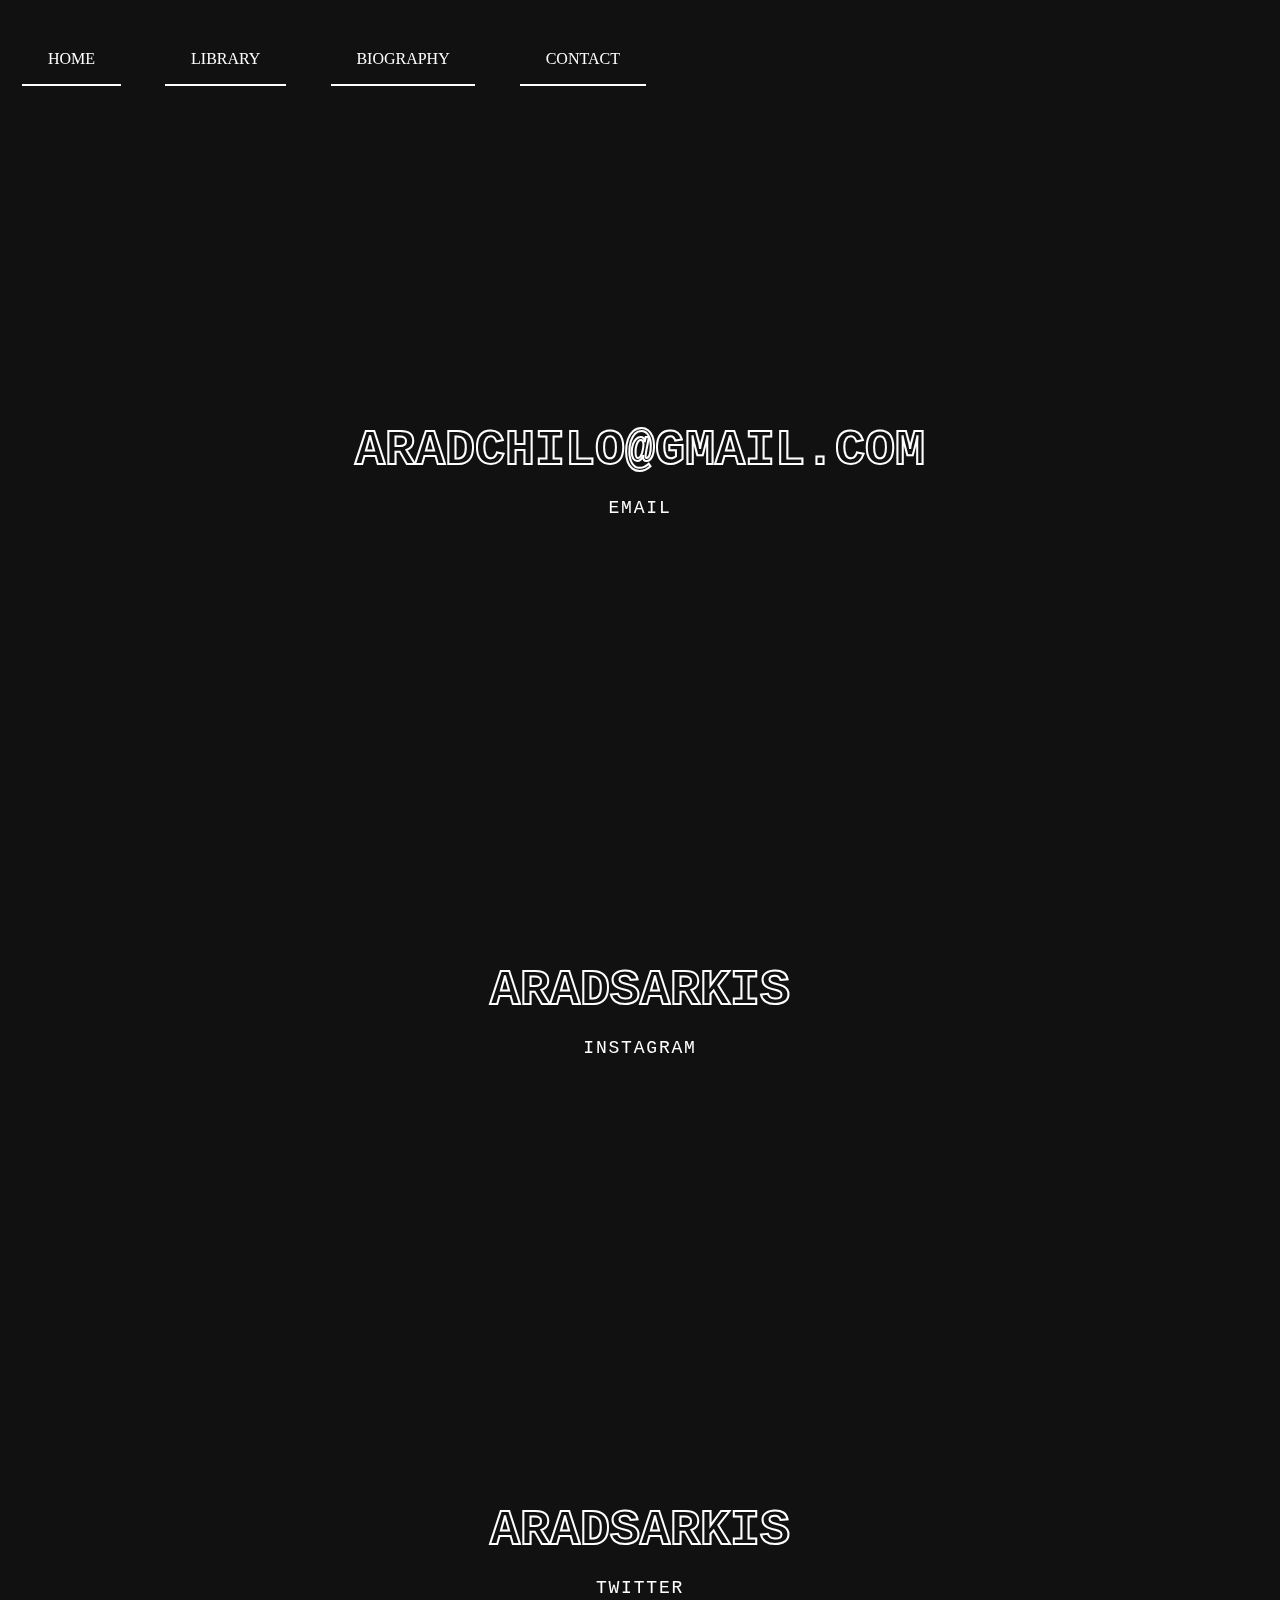
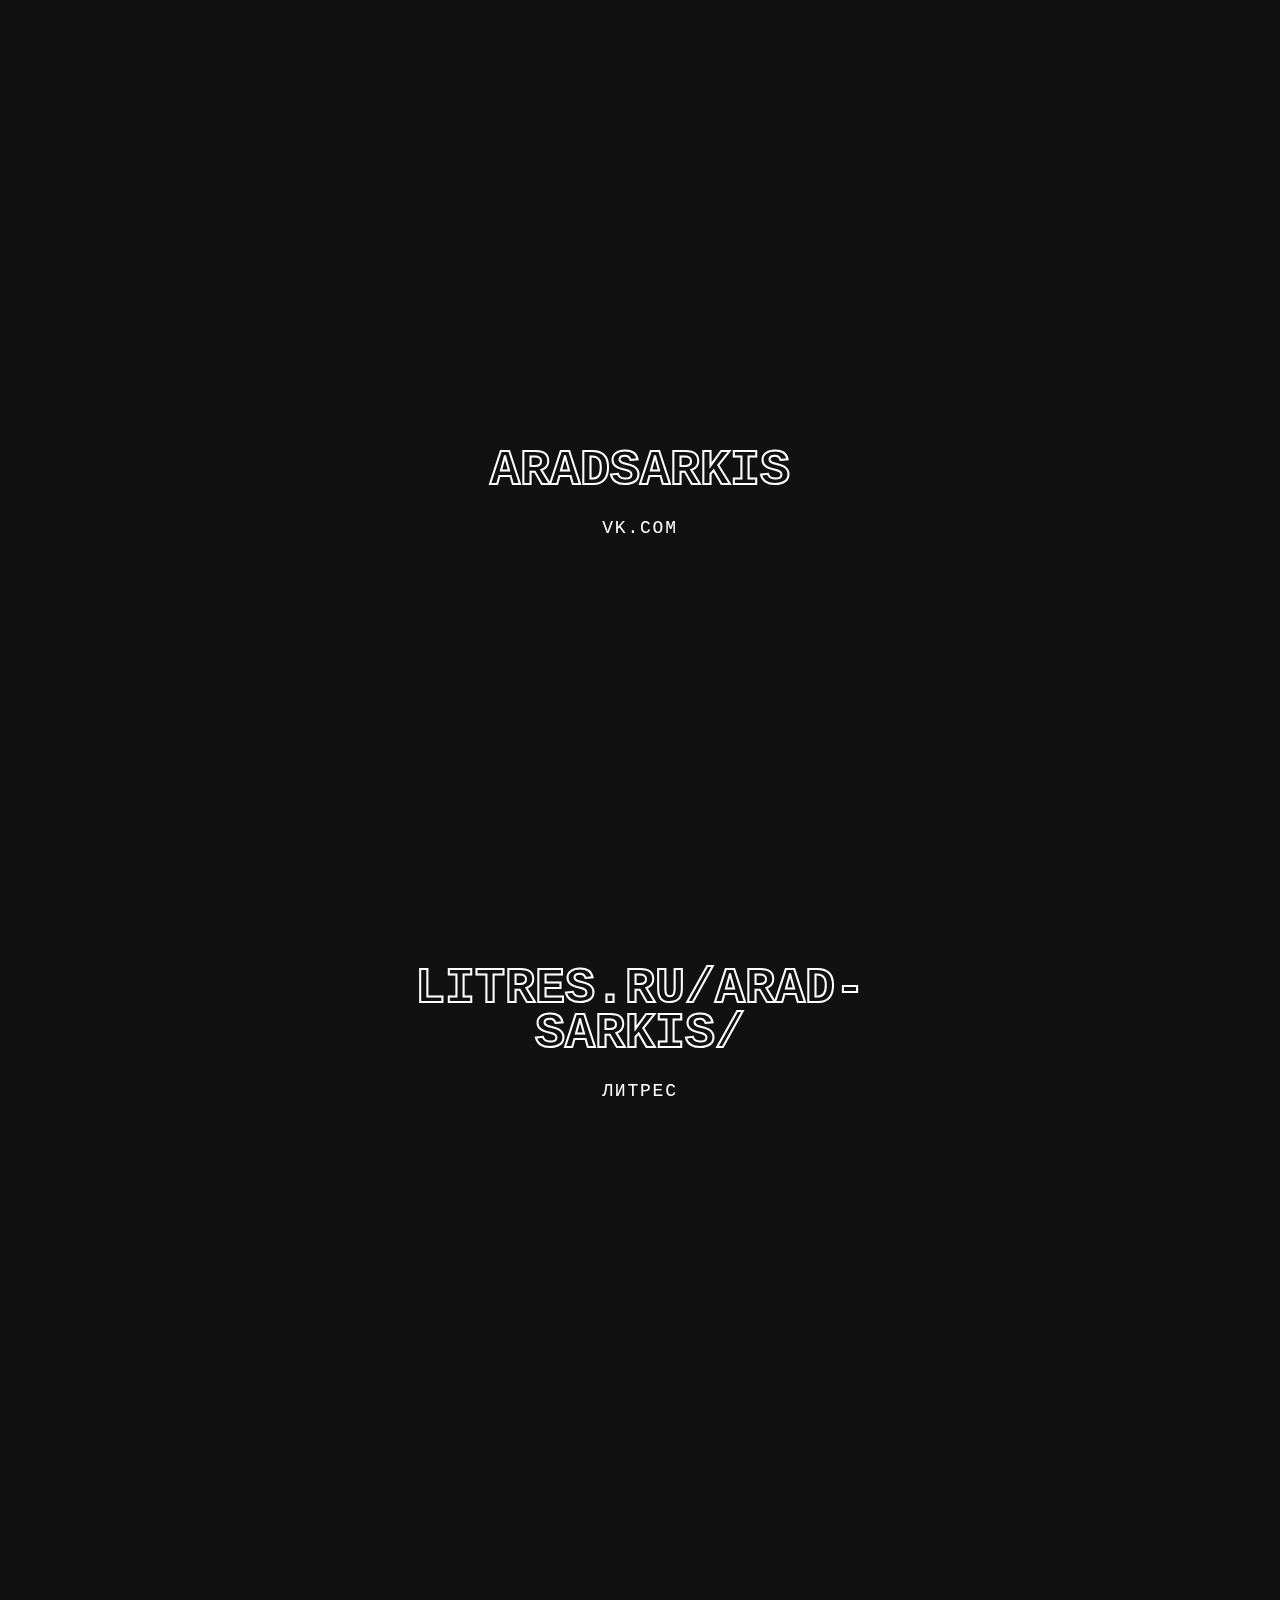
<file: components/contacts/contacts.html>
<!DOCTYPE html><html lang="en"><head> <meta charset="UTF-8"> <meta name="viewport" content="width=device-width, initial-scale=1.0"> <link rel="stylesheet" href="./contacts.css"> <link rel="stylesheet" href="./contacts-menu.css"> <link rel="stylesheet" href="../../style.css"> <title>Contacts</title></head><body> <div class="mobile-menu"> <input type="checkbox" id="nav-cta"/> <aside> <label for="nav-cta" class="cta"><span></span></label> <ul> <li><a class="mobile__item" href="../../index.html">HOME</a></li><li><a class="mobile__item" href="../library/library.html">LIBRARY</a></li><li><a class="mobile__item" href="../biography/biography.html">BIOGRAPHY</a></li><li><a class="mobile__item" href="../contacts/contacts.html">CONTACT</a></li></ul> </aside> </div><div class="menu"> <ul class="menu__list"> <li><a class="menu__item" href="../../index.html">HOME</a></li><li><a class="menu__item" href="../library/library.html">LIBRARY</a></li><li><a class="menu__item" href="../biography/biography.html">BIOGRAPHY</a></li><li><a class="menu__item" href="../contacts/contacts.html">CONTACT</a></li></ul> </div><div id="content" class="open"> <section> <div class="image is-center"> <div class="image__top"></div><div class="image__stretch"> <div class="image__inner"></div></div><div class="image__bottom"></div></div><div class="text"> <span class="text__word" id="word"> aradchilo@gmail.com</span> <p class="text__subtitle"> EMAIL </p></div></section> <section> <div class="image"> <div class="image__top"></div><div class="image__stretch"> <div class="image__inner"></div></div><div class="image__bottom"></div></div><div class="text"> <span class="text__word" id="word">aradsarkis</span> <p class="text__subtitle"> INSTAGRAM </p></div></section> <section> <div class="image"> <div class="image__top"></div><div class="image__stretch"> <div class="image__inner"></div></div><div class="image__bottom"></div></div><div class="text"> <span class="text__word" id="word">aradsarkis</span> <p class="text__subtitle"> TWITTER </p></div></section> <section> <div class="image"> <div class="image__top"></div><div class="image__stretch"> <div class="image__inner"></div></div><div class="image__bottom"></div></div><div class="text"> <span class="text__word" id="word">aradsarkis</span> <p class="text__subtitle"> VK.COM </p></div></section> <section> <div class="image"> <div class="image__top"></div><div class="image__stretch"> <div class="image__inner"></div></div><div class="image__bottom"></div></div><div class="text"> <span class="text__word" id="word">litres.ru/arad-sarkis/</span> <p class="text__subtitle"> ЛитРес </p></div></section> <div class="stripe" id="stripe"> <button class="prev" id="prev">-</button> <button class="next" id="next">+</button> </div></div><script src="./contacts-bg-log.js"></script> <script src="./contacts-menu.js"></script></body></html>
</file>
<file: components/contacts/contacts.css>
html{background-color:#111;padding:20vh 0}.stripe{position:fixed;top:37.5vh;left:0;width:100%;height:25vh;background:tomato;z-index:0;mix-blend-mode:darken;pointer-events:none}.stripe .next,.stripe .prev{pointer-events:auto;appearance:none;font-family:"Space Mono",monospace;background:0 0;color:#fff;outline:0;position:absolute;top:50%;left:calc(50vw - 47vmin);cursor:pointer;height:4vmin;width:4vmin;font-size:2vmin;border:none;box-sizing:border-box}.stripe .next{transform:translateY(50%);border-top:none}.stripe .prev{transform:translateY(-140%)}section{position:relative;height:60vh}section:nth-child(1) .image__bottom,section:nth-child(1) .image__inner,section:nth-child(1) .image__top{background-image:url(https://picsum.photos/801/601?image=321)}section:nth-child(2) .image__bottom,section:nth-child(2) .image__inner,section:nth-child(2) .image__top{background-image:url(https://picsum.photos/802/602?image=208)}section:nth-child(3) .image__bottom,section:nth-child(3) .image__inner,section:nth-child(3) .image__top{background-image:url(https://picsum.photos/803/603?image=608)}section:nth-child(4) .image__bottom,section:nth-child(4) .image__inner,section:nth-child(4) .image__top{background-image:url(https://picsum.photos/803/603?image=565)}section:nth-child(5) .image__bottom,section:nth-child(5) .image__inner,section:nth-child(5) .image__top{background-image:url(https://picsum.photos/804/604?image=218)}section:nth-child(6) .image__bottom,section:nth-child(6) .image__inner,section:nth-child(6) .image__top{background-image:url(https://picsum.photos/805/605?image=1032)}.image{position:absolute;top:50%;left:50%;transform:translate3d(-50%,-50%,0);width:80vmin;height:60vmin;transition:transform 1s cubic-bezier(.77,0,.175,1)}.image__bottom,.image__inner,.image__top{width:100%;background-size:80vmin 60vmin}.image__top{height:50%;background-position:top}.image__bottom{height:50%;background-position:0 99%}.image__stretch{height:20%;overflow:hidden;position:relative;z-index:2;margin:-1px 0}.image__inner{position:absolute;width:100%;height:100%;background-position:0 50%;height:1px;transform:scaleY(1000)}.text{position:absolute;text-align:center;top:50%;left:50%;z-index:100;transform:translate3d(-50%,-50%,0);z-index:2;font-family:"Space Mono",monospace;text-transform:uppercase;font-size:0;color:#fff;cursor:default;user-select:none;font-weight:700;pointer-events:none;line-height:.9;padding-top:5vh}.text__word{display:block;font-size:50px;-webkit-text-fill-color:transparent;-webkit-text-stroke:2px #fff}.text__subtitle{margin-top:3vh;font-size:2vmin;letter-spacing:.1em;font-weight:200}.open{transition:all .5s}.close{transition:all .5s;filter:blur(10px);transform:scale(0)}@media (max-width:850px){.text__word{font-size:40px}}@media (max-width:700px){.menu__item{font-size:12px}}@media (max-width:550px){.menu__item{font-size:11px}}@media (max-width:500px){.menu{display:none}.text__word{font-size:30px}.menu__list{display:flex;flex-direction:column}li{margin-bottom:50px}.menu__item{font-size:16px;padding:20px}#mobile-menu{display:block}}
</file>
<file: components/contacts/contacts-menu.css>
.menu{position:fixed;left:0;top:50px;width:100%;height:50px;z-index:10}.menu .menu__list{position:fixed;left:0;right:0;width:100%;display:flex;padding:0;margin:0;list-style-type:none}.menu__item{cursor:pointer;position:relative;margin:0 1.4em;padding:1.2em 1.6em;transition:all .2s;transition-delay:.2s;color:#fff;text-decoration:none}.menu__item::before{content:"";position:absolute;bottom:0;left:0;width:100%;height:2px;background-color:#fff;transition:all .2s}.menu__item:hover{background-color:tomato}.menu__item:hover::before{bottom:56px;left:0;background-color:tomato}.mobile-menu{position:absolute;z-index:250;display:none}.mobile__item{color:#fff;text-decoration:none;margin-right:10px;font-size:20px}.intro{text-align:center;color:#fff;opacity:0;padding-top:100px;font-family:"Roboto Slab",serif;position:relative;top:-500px;animation:fadeIn .4s 1s cubic-bezier(0,.63,.3,.95) forwards}@keyframes fadeIn{to{opacity:1;top:0}}#nav-cta{display:none}.cta{width:55px;height:55px;background-color:tomato;position:absolute;cursor:pointer;left:370px;top:80px;transform:rotate(5deg);transition:left .3s ease-in-out;border-radius:50%}.cta span,.cta span:after,.cta span:before{display:block;position:absolute;width:30px;height:2px;background-color:#3f3f3f;top:50%;left:50%;margin-left:-15px;margin-top:-1px;content:"";transform-origin:center;transition:all .3s ease-in-out}.cta span:before{top:-10px}.cta span:after{top:12px}aside{position:fixed;left:-285px;top:-30px;background-color:#333;width:250px;height:150%;box-sizing:border-box;padding-top:100px;transition:left .3s ease-in-out;transform:rotate(-5deg)}aside ul{margin:0;padding:0;padding-top:20px;transform:rotate(5deg)}aside ul li{color:rgba(251,251,251,.5);font-family:Arial;list-style:none;text-transform:uppercase;letter-spacing:1px;padding-bottom:15px;padding-right:15px;text-align:right;transition:all .15s cubic-bezier(.35,.82,.4,1.68);cursor:pointer;font-size:16px}aside ul li:hover{padding-right:35px;color:#fbfbfb}#nav-cta:checked+aside{left:-50px}#nav-cta:checked+aside .cta{left:270px}#nav-cta:checked+aside .cta span{background-color:transparent}#nav-cta:checked+aside .cta span:after,#nav-cta:checked+aside .cta span:before{top:0}#nav-cta:checked+aside .cta span:before{transform:rotate(45deg)}#nav-cta:checked+aside .cta span:after{transform:rotate(-45deg)}@media (max-width:500px){.mobile-menu{display:block}}
</file>
<file: style.css>
* {
  margin: 0;
  padding: 0;
}

/* SCROLLBAR */

::-webkit-scrollbar {
  width: 12px;
  background: #000;
}
::-webkit-scrollbar-thumb {
  background: linear-gradient(transparent, #ff2052);
  border-radius: 6px;
}
::-webkit-scrollbar-thumb:hover {
  background: linear-gradient(transparent, #ffcc33);
}
</file>
